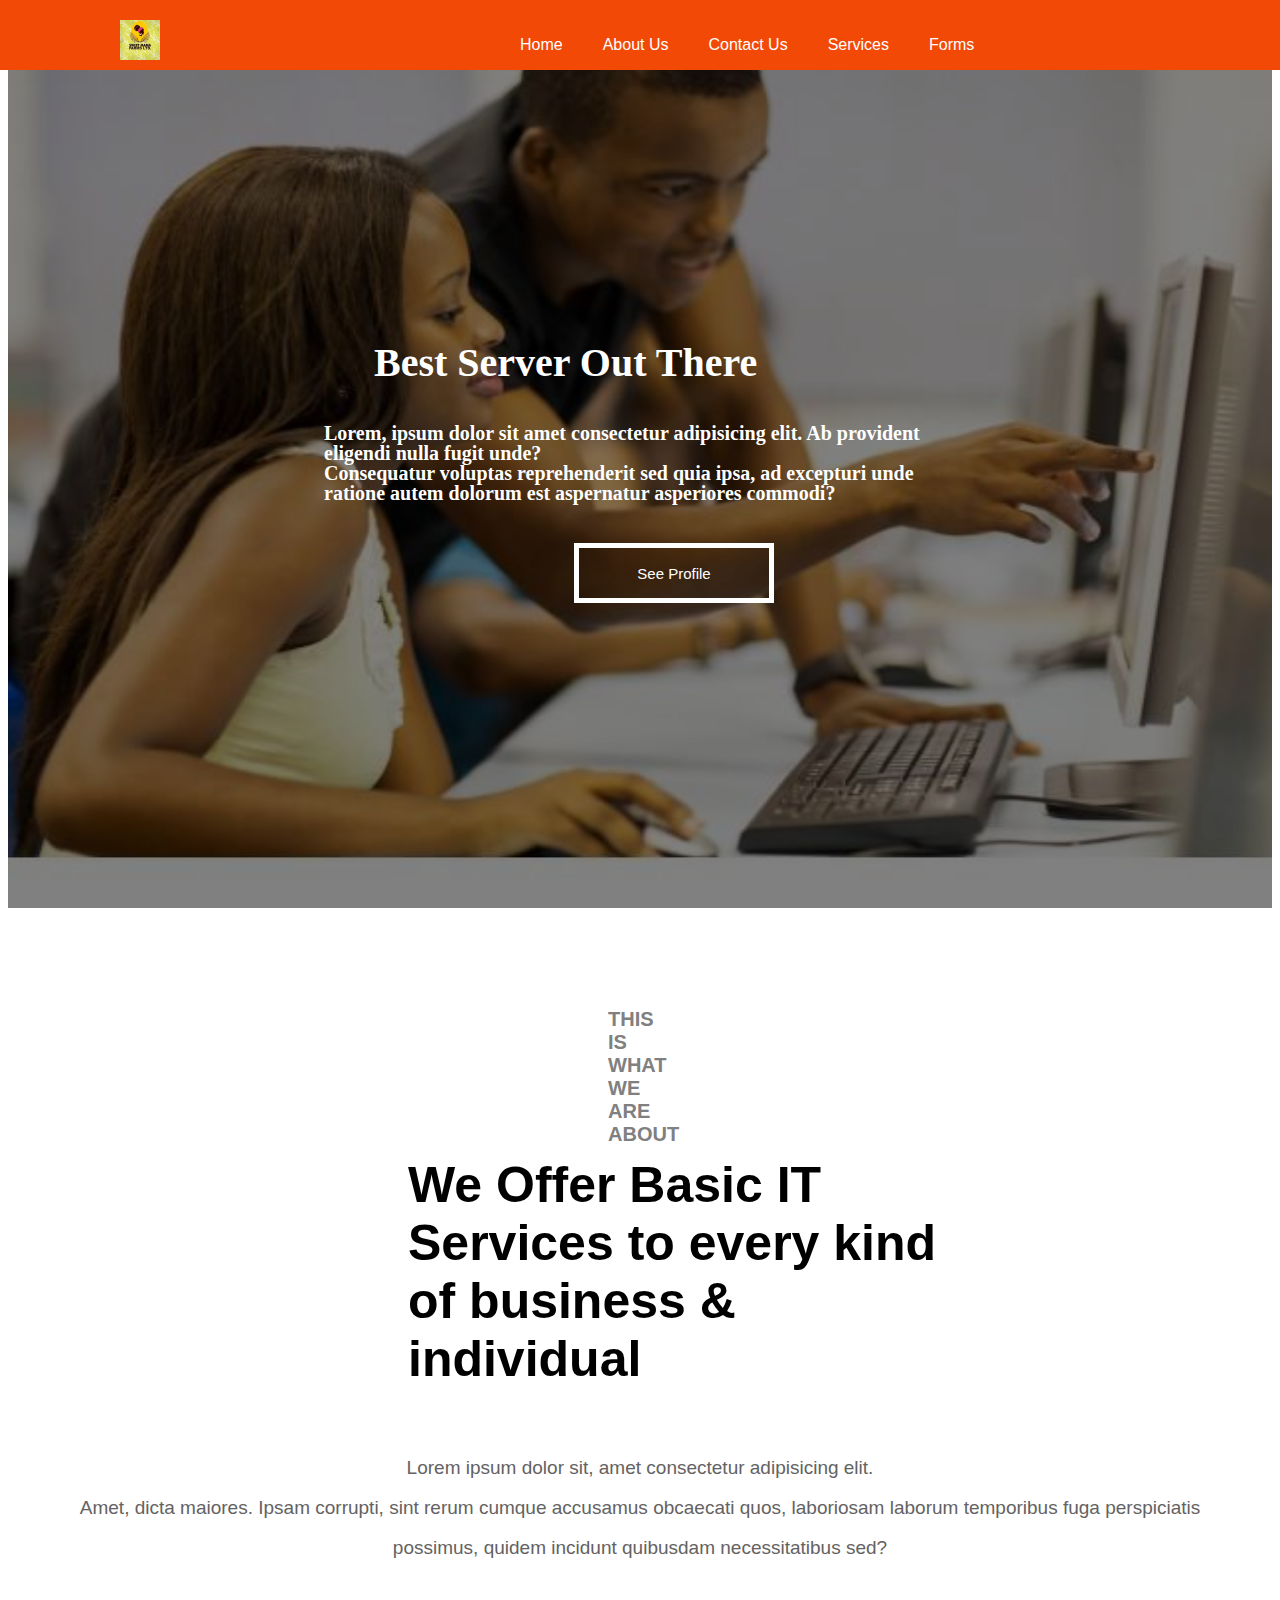
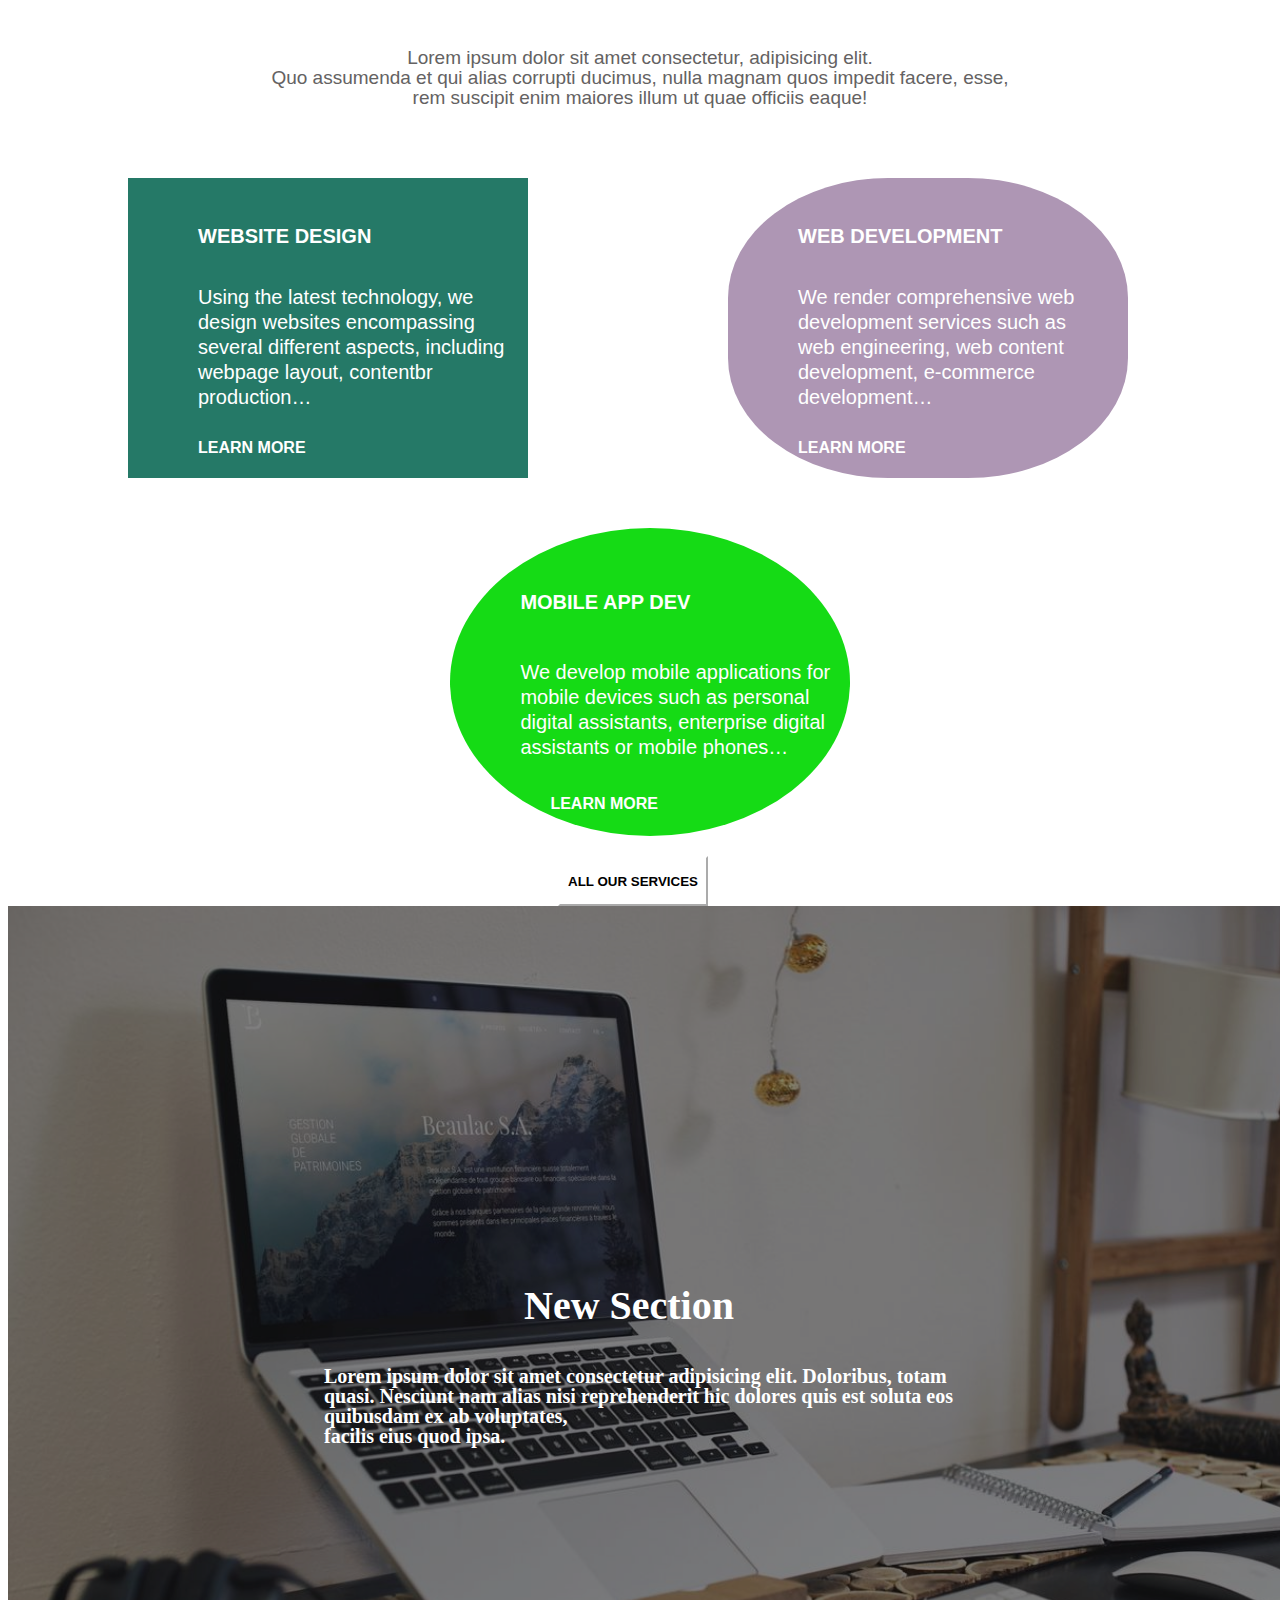
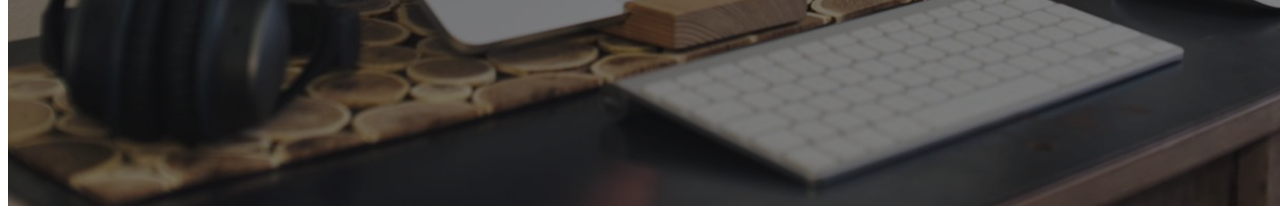
<file: Web Dev/index.html>
<!DOCTYPE html>
<html lang="en">
<head>
    <meta charset="UTF-8">
    <meta name="viewport" content="width=device-width, initial-scale=1.0">
    <title>Home</title>
    <link rel="stylesheet" href="index.css">
</head>
<body>
    <nav class="navbar">
        <div class="logo">
            <img class="logo-img" src="./Images/secimg.png" alt="">
        </div>
        <ul>
            <li>Home</li>
            <li>About Us</li>
            <li>Contact Us</li>
            <li>Services</li>
            <li>Forms</li>
        </ul>
    </nav>

    <header>
        <div class="img-container">
            <img src="./Images/manapic.jpg" alt="">
            <div class="img-txt">
                <h1>Best Server Out There</h1>
                <p>Lorem, ipsum dolor sit amet consectetur adipisicing elit. Ab provident eligendi nulla fugit unde? <br> Consequatur voluptas reprehenderit sed quia ipsa, ad excepturi unde ratione autem dolorum est aspernatur asperiores commodi?</p>
                <button class="btn">See Profile</button>
            </div>
        </div>
    </header>

    <div class="bck-txt">
        <h4>THIS IS WHAT WE ARE ABOUT</h4>
        <h1>We Offer Basic IT Services to every kind of business & individual</h1>
        <p class="par-one">Lorem ipsum dolor sit, amet consectetur adipisicing elit. <br>Amet, dicta maiores. Ipsam corrupti, sint rerum cumque accusamus obcaecati quos, laboriosam laborum temporibus fuga perspiciatis possimus, quidem incidunt quibusdam necessitatibus sed?</p>
        <p class="par-two">Lorem ipsum dolor sit amet consectetur, adipisicing elit. <br> Quo assumenda et qui alias corrupti ducimus, nulla magnam quos impedit facere, esse, <br>rem suscipit enim maiores illum ut quae officiis eaque!</p>
    </div>





    <div class="divs">
        <div id="first-div">
           <h6>WEBSITE DESIGN</h6>
           <p>Using the latest technology, we <br>design websites encompassing <br>several different aspects, including <br>webpage layout, contentbr
             production…</p>
                <h5>LEARN MORE</h5>
    </div>
    
    
    <div id="sec-div">
        <h6>WEB DEVELOPMENT</h6>
        <p>We render comprehensive web development services such as web engineering, web content development, e-commerce development…</p>
             <h5>LEARN MORE</h5>
     </div>
    </div>

    <div class="new-third-div">
    <div class="third-div">
        <h6>MOBILE APP DEV</h6>
        <p>We develop mobile applications for mobile devices such as personal digital assistants, enterprise digital assistants or mobile phones…</p>
           <h5>LEARN MORE</h5>
     </div>
     <button class="btnnw"><b>ALL OUR SERVICES</b></button>
    </div>



    <div class="another-img">
        <img src="./Images/first.jpg" alt="">
        <div class="another-img-txt">
            <h1>New Section</h1>
            <p>Lorem ipsum dolor sit amet consectetur adipisicing elit. Doloribus, totam quasi. Nesciunt nam alias nisi reprehenderit hic dolores quis est soluta eos quibusdam ex ab voluptates, <br> facilis eius quod ipsa.</p>
        </div>
    </div>


    
</body>
</html>
</file>
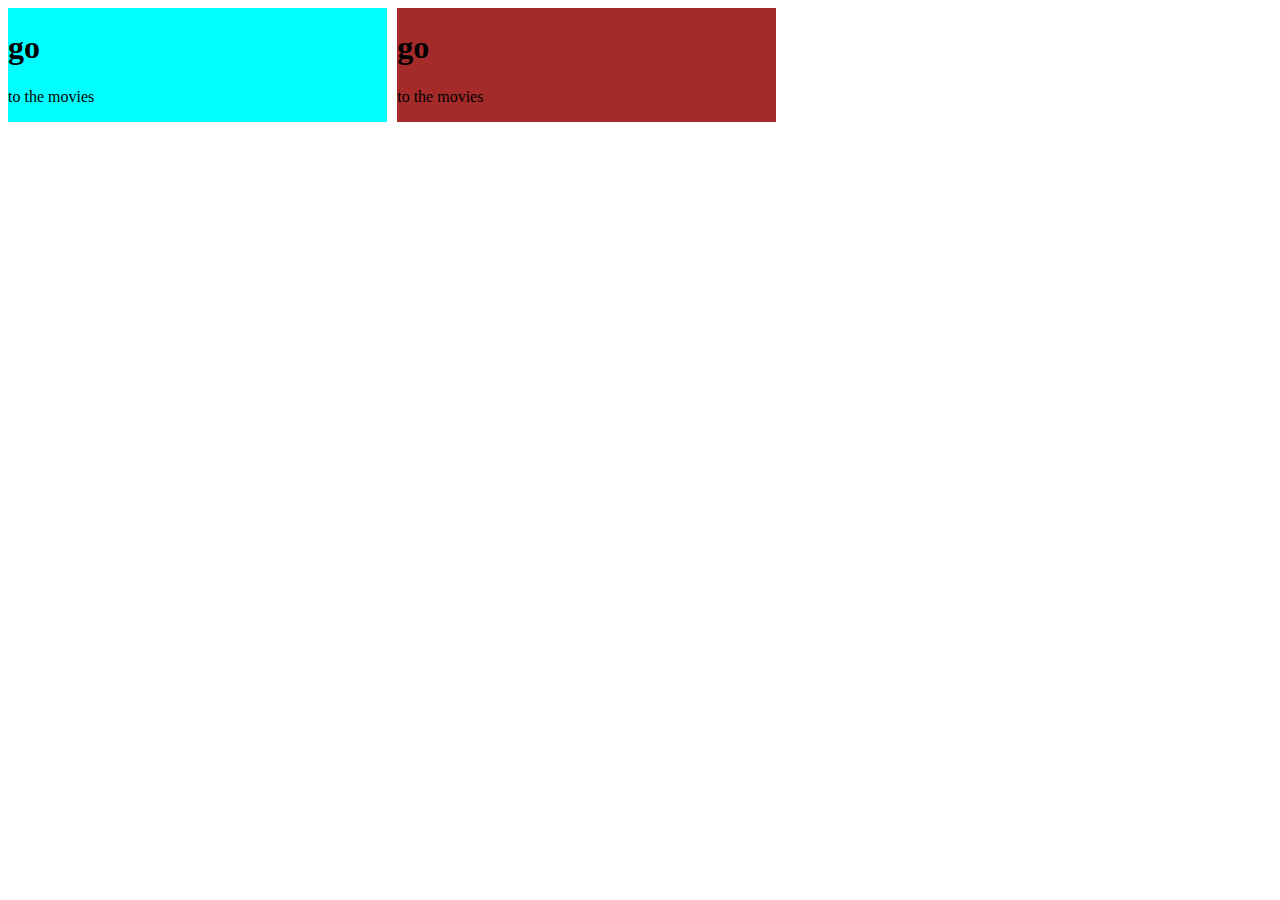
<file: Web Dev/css.html>
<!DOCTYPE html>
<html lang="en">
<head>
    <meta charset="UTF-8">
    <meta name="viewport" content="width=device-width, initial-scale=1.0">
    <title>Document</title>
    <style>
        .ultimate{
            display: flex;
        }
        .div-one{
            width: 30%;
            background-color: aqua;
        }
        .div-two{
            width: 30%;
            background-color: brown;
            margin-left: 10px;
        }
    </style>
</head>
<body>
    <div class="ultimate">
    <div class="div-one">
        <h1>go</h1>
        <p>to the movies</p>
    </div>

    <div class="div-two">
        <h1>go</h1>
        <p>to the movies</p>
    </div>
    </div>
</body>
</html>
</file>
<file: Web Dev/index.css>
body{
    overflow-x: hidden;  
    }
    .logo{
        padding-left: 20px;
        padding-top: 20px;
        color: #ffffff  ;
        margin-left: 100px;
        margin-right: 300px;
        
    }
    .logo-img{
        height: 40px;
        width: 40px;
        filter: brightness(100%);
    }
    
    .navbar{
        display: flex;
        position: fixed;
        height: 70px;
        top: 0;
        left: 0;
        width: 100%;
        background-color: rgb(243, 73, 6) ; /* Start with transparent background */
        z-index: 100;
    }
    
    ul{
        display: flex;
        /* margin-left: 80px; */
        list-style-type: none;
        font-size: 200;
        font-family: Arial, Helvetica, sans-serif;
        
    }
    
    ul li{
        margin: 20px;
        /* margin-left: 80px; */
        color: #ffffff;
    }

img{
    width: 1350px;
    height: 100vh;
    filter: brightness(50%);
}

.img-container{
    position: relative;
    display: flex;
}

.img-txt h1{
    margin: 20px 0 10px 50px;
    font-size: 40px;
}

.img-txt p{
    justify-content: center;
    margin: 10px 0 10px 0;
    margin-top: 50px;
}

.img-txt{
    margin-top: 100px;
    position: absolute;
    top: 40%;
    left: 50%;
    transform: translate(-50%, -50%);
    color: #ffffff;
    font-size: 20px;
    font-weight: bold;
    line-height: 20px;
}

.btn{
    height: 60px;
    width: 200px;
    margin-top: 30px;
    margin-left: 250px;
    background-color: transparent;
    border: 5px solid white;
    color: white;
    padding: 10px 20px;
    font-size: 15px;
    cursor: pointer;
    animation: fade 2s infinite;
}

@keyframes fade{
  0%, 100%{opacity: 0;}
  50%{opacity: 2;}
}

.bck-txt h4{
    color: grey;
    font-family: arial;
    font-size: 20px;
    margin: 100px 600px 10px 600px;
}

.bck-txt h1{
    font-family: Arial, Helvetica, sans-serif;
    font-size: 50px;
    margin: 10px 300px 10px 400px;
    color: black;
}

.par-one{
    line-height: 40px;
    margin-left: 300px;
    margin: 40px;
    padding: 20px;
    font-family: Arial, Helvetica, sans-serif;
    font-size: 19px; 
    color: rgb(100, 98, 98);
    text-align: center;
}

.par-two{
    line-height: 20px;
    margin-left: 300px;
    margin: 40px;
    padding: 20px;
    font-family: Arial, Helvetica, sans-serif;
    font-size: 19px; 
    color: rgb(100, 98, 98);
    text-align: center;
}




.divs{
    display: flex;
    margin-bottom: 0;
  }
  #first-div{
    margin-top: 10px;
    margin-left: 120px;
    background-color: rgb(37, 121, 103);
    width: 400px;
    height: 300px;
    line-height: 6px;
  }
  #first-div h6{
    padding: 8px 0 0 70px;
    color: #ffffff;
    font-family: Arial, Helvetica, sans-serif;
    font-size: 20px;
  }
  #first-div p{
    font-family: Arial, Helvetica, sans-serif;
    font-size: 20px;
    color: #ffffff;
    padding-left: 70px;
    padding-right: 20px;
    line-height: 25px;
  }
  #first-div h5{
    padding: 8px 0 0 70px;
    color: #ffffff;
    font-family: Arial, Helvetica, sans-serif;
    font-size: 16px;
    animation: fade 5s infinite;
  }

@keyframes fade{
  0%, 100%{opacity: 0;}
  50%{opacity: 2;}
}




  #sec-div{
    margin-top: 10px;
    margin-left: 200px;
    background-color: rgb(174, 150, 180);
    width: 400px;
    height: 300px;
    line-height: 6px;
    border-radius: 40%;
  }
  #sec-div h6{
    padding: 8px 0 0 70px;
    color: #ffffff;
    font-family: Arial, Helvetica, sans-serif;
    font-size: 20px;
  }
  #sec-div p{
    font-family: Arial, Helvetica, sans-serif;
    font-size: 20px;
    color: #ffffff; 
    padding-left: 70px;
    padding-right: 20px;
    line-height: 25px;
  }
  #sec-div h5{
    padding: 8px 0 0 70px;
    color: #ffffff;
    font-family: Arial, Helvetica, sans-serif;
    font-size: 16px;
  }



.new-third-div{
    width: 100%;
}
  .third-div{
    margin-top: 50px;
    color: #ffffff;
    background-color: rgb(21, 219, 21);
    height: 300px;
    width: 400px;
    padding-top: 8px;
    margin-left: 35%;
    border-radius: 70%;
  }
  .third-div h6{
    padding: 8px 0 0 70px;
    color: #ffffff;
    font-family: Arial, Helvetica, sans-serif;
    font-size: 20px;
  }

  .third-div p{
    font-family: Arial, Helvetica, sans-serif;
    font-size: 20px;
    color: #ffffff;
    padding-left: 70px;
    padding-right: 20px;
    line-height: 25px;
  }
  .third-div h5{
    padding: 8px 0 0 100px;
    color: #ffffff;
    font-family: Arial, Helvetica, sans-serif;
    font-size: 16px;
  }
  .btnnw{
    background-color: #ffffff;
    color: #000;
    height: 50px;
    width: 150px;
    margin-left: 550px;
    margin-top: 20px;
    border-color: #ffffff;
  }



.another-img{
    position: relative;
    display: flex;
}

.another-img-txt h1{
    margin: 20px 0 20px 50px;
    margin-left: 200px;
    font-size: 40px;
}

.another-img-txt p{
    justify-content: center;
    margin: 10px 0 10px 0;
    margin-top: 50px;
}

.another-img-txt{
    margin-top: 100px;
    position: absolute;
    top: 40%;
    left: 50%;
    transform: translate(-50%, -50%);
    color: #ffffff;
    font-size: 20px;
    font-weight: bold;
    line-height: 20px;
}
</file>
